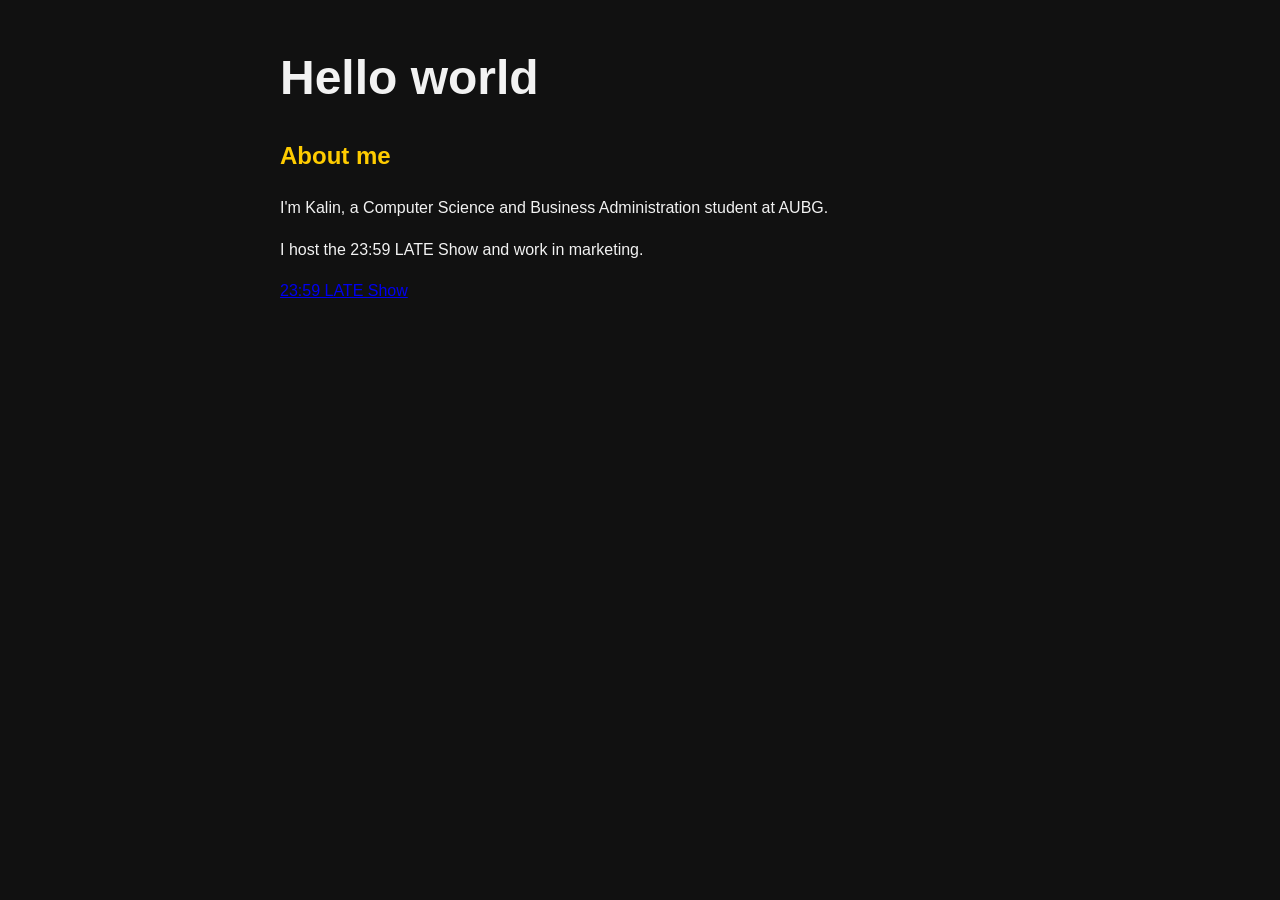
<file: index.html>
<!DOCTYPE html>
<html>
<head><meta charset="utf-8"><title>Kalin</title><link rel="stylesheet" href="style.css"></head>
<body>
<h1>Hello world</h1>
<section id="about">
<h2>About me</h2>
<p>I'm Kalin, a Computer Science and Business Administration student at AUBG.</p>
<p>I host the 23:59 LATE Show and work in marketing.</p>
<p><a href="late-show.html">23:59 LATE Show</a></p>
</section>
</body>
</html>
</file>
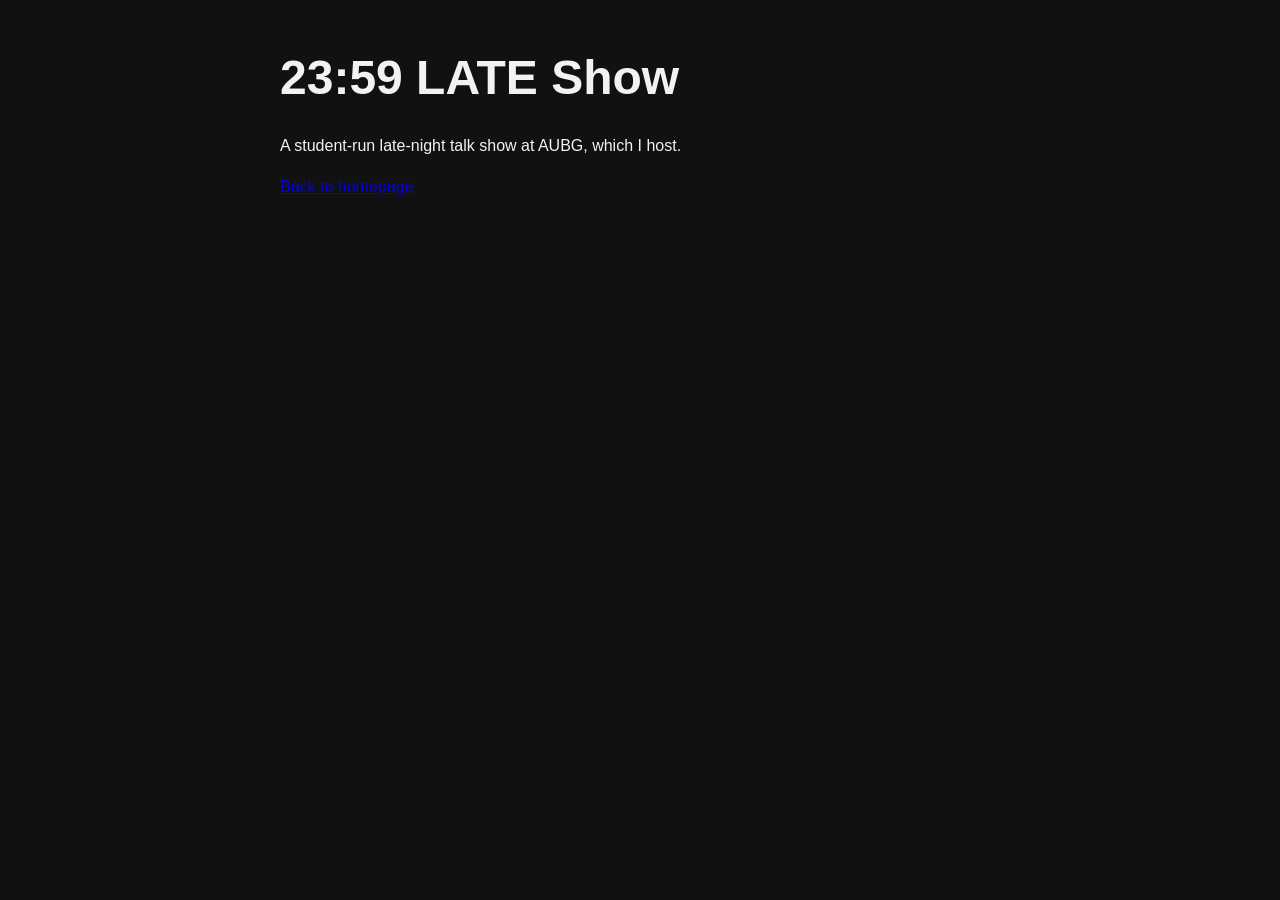
<file: late-show.html>
<!DOCTYPE html>
<html>
<head><meta charset="utf-8"><title>23:59 LATE Show</title><link rel="stylesheet" href="style.css"></head>
<body>
<h1>23:59 LATE Show</h1>
<p>A student-run late-night talk show at AUBG, which I host.</p>
<p><a href="index.html">Back to homepage</a></p>
</body>
</html>
</file>
<file: style.css>
body {
  font-family: -apple-system, Helvetica, Arial, sans-serif;
  max-width: 720px;
  margin: 40px auto;
  padding: 0 16px;
  background: #111;
  color: #f2f2f2;
  line-height: 1.6;
}
h1 { font-size: 3rem; margin-bottom: 0; }
h2 { color: #ffcc00; }
</file>
